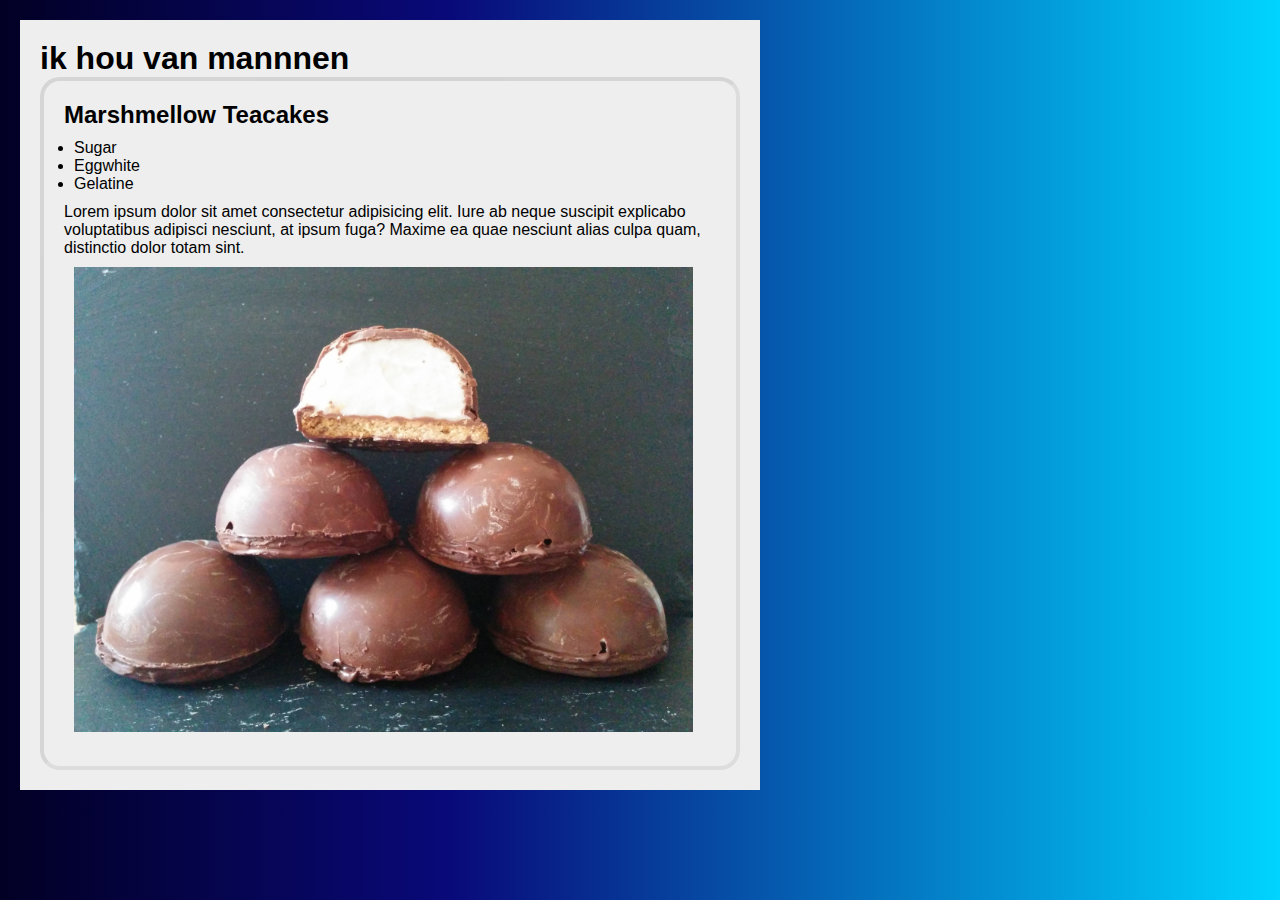
<file: javaclit/Code-M1-main/lessen/Les 3 DOM dark/index.html>
<!DOCTYPE html>
<html lang="nl">
<head>
  <meta charset="UTF-8">
  <meta name="viewport" content="width=device-width, initial-scale=1.0">
  <title>Darkmode</title>
  <link rel="stylesheet" href="light.css">
</head>

<body>
  <div class="main">
    <h1 id="title">Welcome to my baking blog!</h1>
    <article id="article1" class="article">
      <h2 class="articleHeader">Marshmellow Teacakes</h2>
      <ul class="ingredients">
        <li>Sugar</li>
        <li>Eggwhite</li>
        <li>Gelatine</li>
      </ul>
      <p class="articleText1" id="articleText1">
        Lorem ipsum dolor sit amet consectetur adipisicing elit. Iure ab neque suscipit explicabo voluptatibus adipisci nesciunt, at ipsum fuga? Maxime ea quae nesciunt alias culpa quam, distinctio dolor totam sint.
      </p>
      <img class="articleImg" src="images/teacakes.jpg" alt="photo of teacakes">
    </article>
  </div>
</body>
<script>
  let title = document.getElementById("title");
  title.innerText = "ik hou van mannnen"; 
  
   var date = new Date();
    var hour = date.getHours(22);
    console.log(hour)

    if (hour >= 8 && hour < 19) {
      var link = document.createElement("link");
      link.setAttribute("rel", "stylesheet");
      link.setAttribute("type", "text/css");
      link.setAttribute("href", "light.css");
      document.head.appendChild(link);
    } else {
      var link = document.createElement("link");
      link.setAttribute("rel", "stylesheet");
      link.setAttribute("type", "text/css");
      link.setAttribute("href", "dark.css");
      document.head.appendChild(link);
    }
      
    
  </script>
</html>
</file>
<file: javaclit/Code-M1-main/lessen/Les 3 DOM dark/light.css>
*{
  padding: 0;
  margin: 0;
  font-family: sans-serif;
}
body{
  background: rgb(2,0,36);
  background: linear-gradient(90deg, rgba(2,0,36,1) 0%, rgba(9,9,121,1) 35%, rgba(0,212,255,1) 100%);
  padding: 20px;
}
.main{
  background-color: #eee;
  width: 700px;
  padding: 20px;
}
.article{
  border: 4px inset rgba(0, 0, 0, 0.1);
  border-radius: 20px;
  background: #eee;
  padding: 20px;
}
ul{
  padding: 10px;
  list-style: disc;
}
.articleImg{
  padding: 10px;
  width: 95%;
}
</file>
